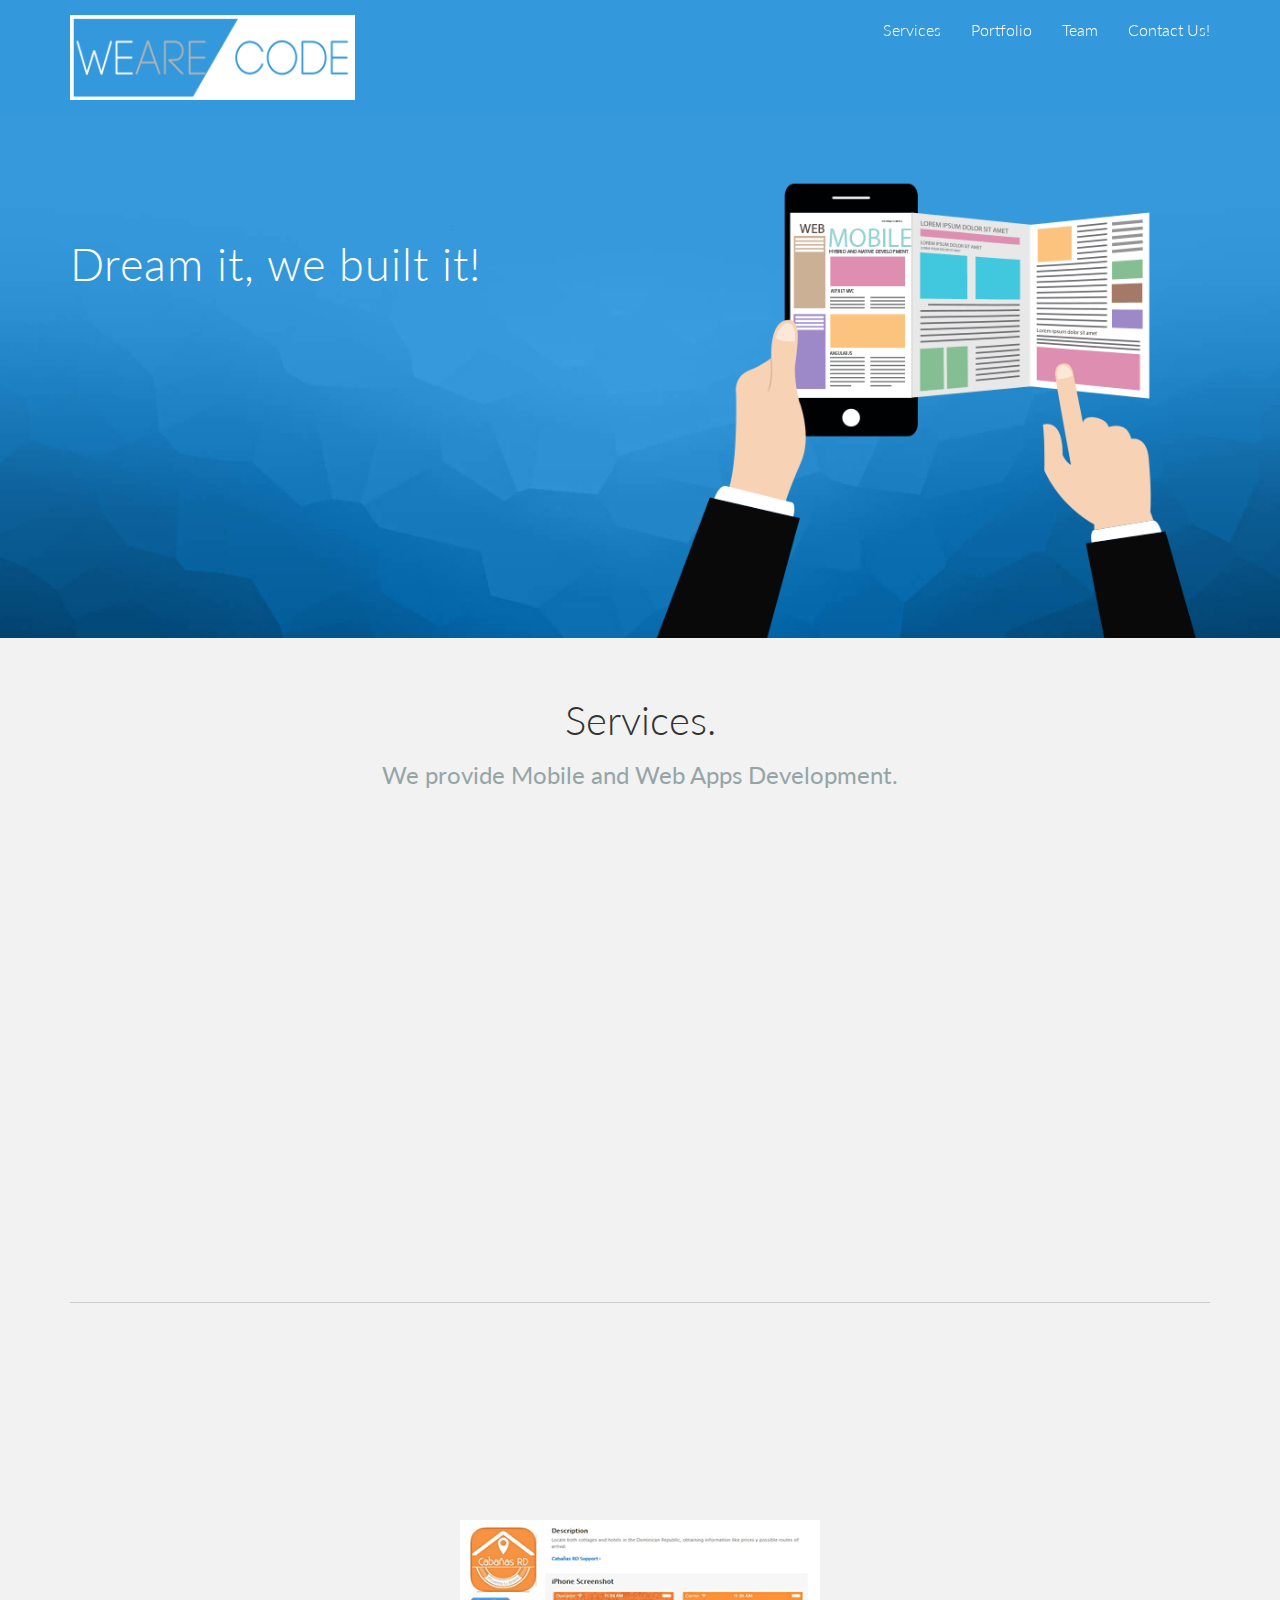
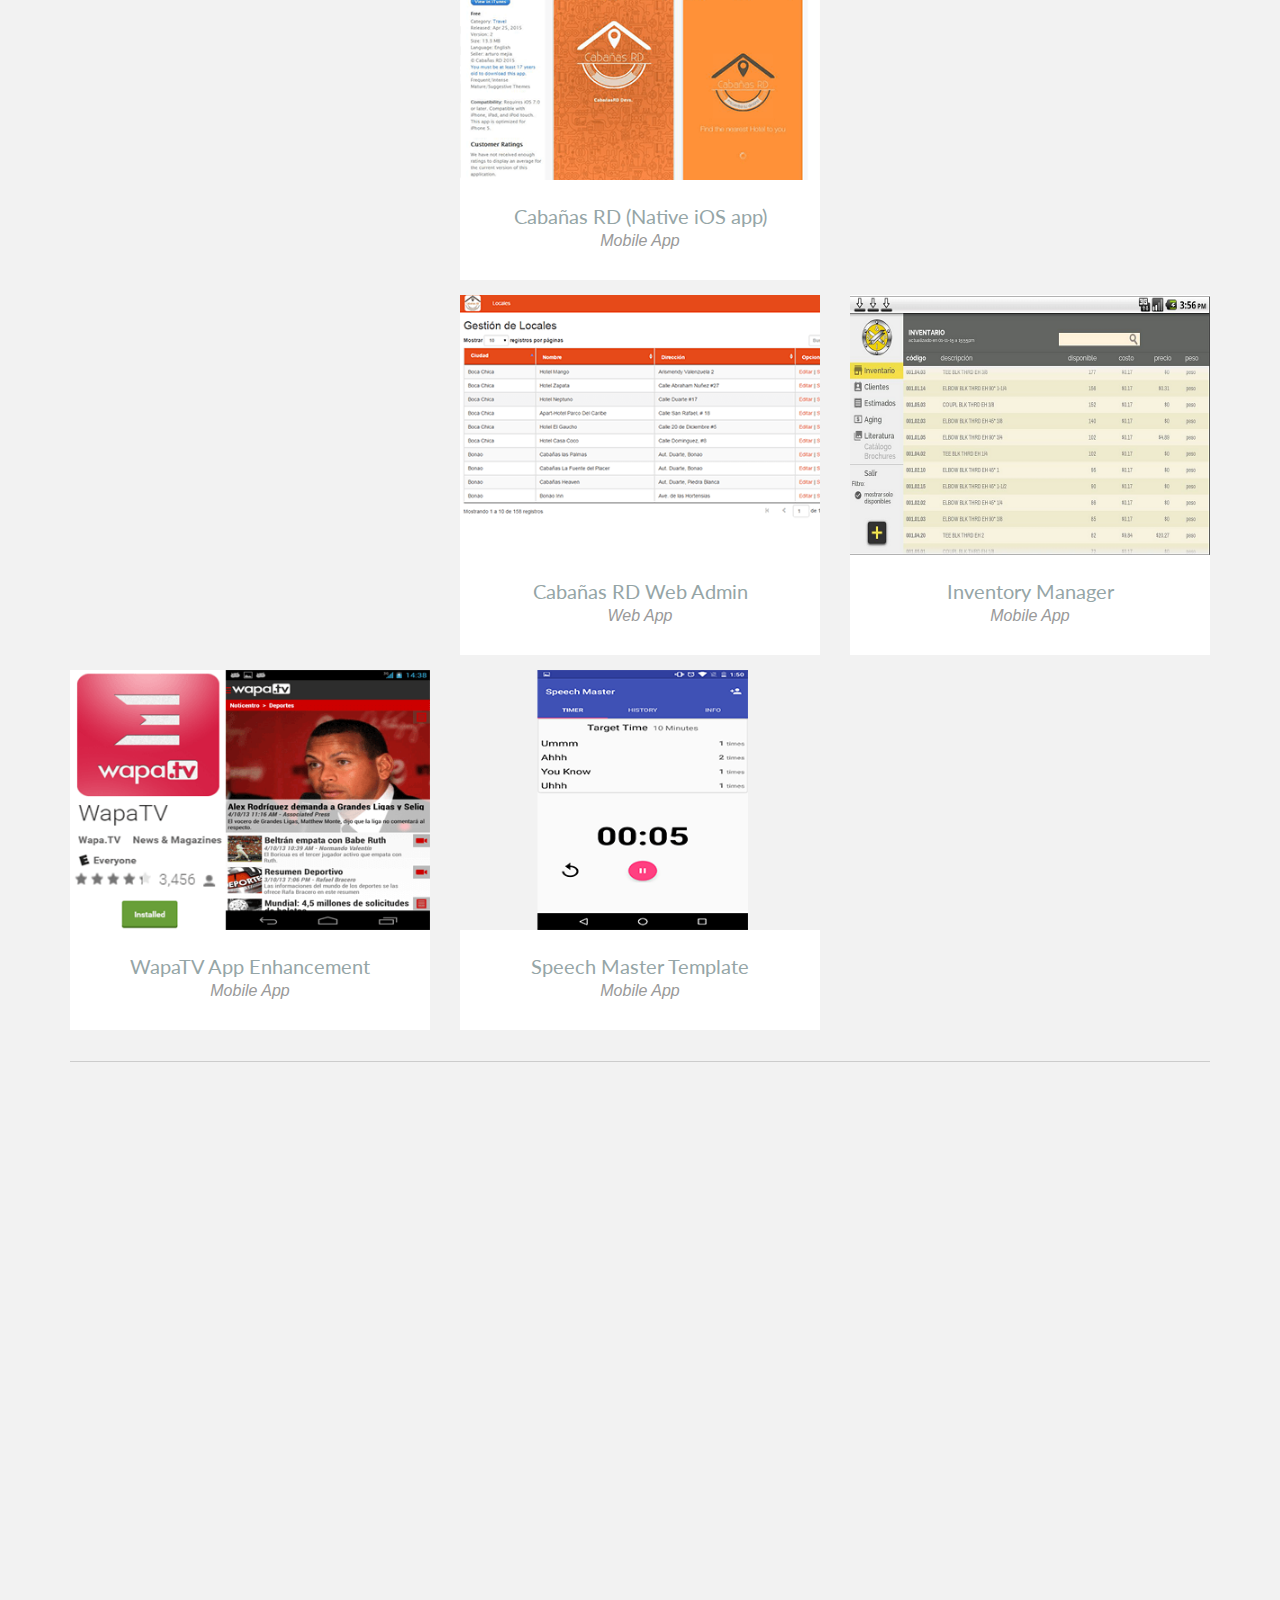
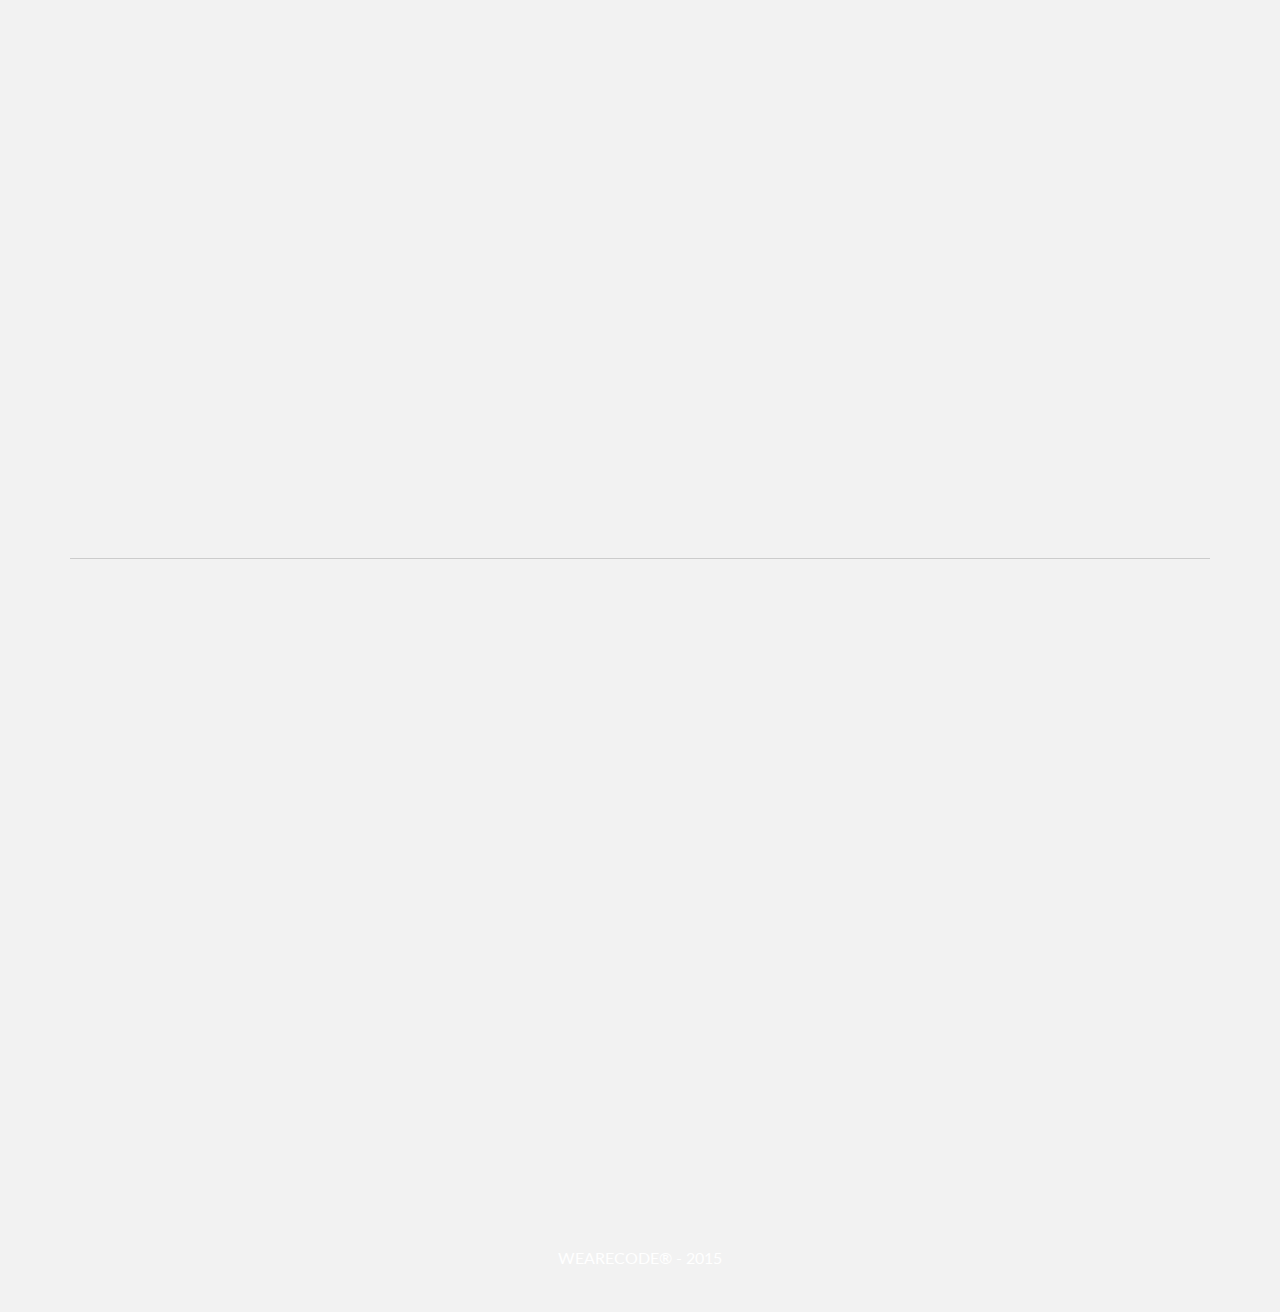
<file: wcag/index.html>
<!DOCTYPE html>
<html lang="en">
  <head>
  <link rel="apple-touch-icon" sizes="57x57" href="assets/img/apple-icon-57x57.png">
	<link rel="apple-touch-icon" sizes="60x60" href="assets/img/apple-icon-60x60.png">
	<link rel="apple-touch-icon" sizes="72x72" href="assets/img/apple-icon-72x72.png">
	<link rel="apple-touch-icon" sizes="76x76" href="assets/img/apple-icon-76x76.png">
	<link rel="apple-touch-icon" sizes="114x114" href="assets/img/apple-icon-114x114.png">
	<link rel="apple-touch-icon" sizes="120x120" href="assets/img/apple-icon-120x120.png">
	<link rel="apple-touch-icon" sizes="144x144" href="assets/img/apple-icon-144x144.png">
	<link rel="apple-touch-icon" sizes="152x152" href="assets/img/apple-icon-152x152.png">
	<link rel="apple-touch-icon" sizes="180x180" href="assets/img/apple-icon-180x180.png">
	<link rel="icon" type="image/png" sizes="192x192"  href="assets/img/android-icon-192x192.png">
	<link rel="icon" type="image/png" sizes="32x32" href="assets/img/favicon-32x32.png">
	<link rel="icon" type="image/png" sizes="96x96" href="assets/img/favicon-96x96.png">
	<link rel="icon" type="image/png" sizes="16x16" href="assets/img/favicon-16x16.png">
	<meta name="msapplication-TileImage" content="assets/img/ms-icon-144x144.png">
    <meta charset="utf-8">
    <meta http-equiv="X-UA-Compatible" content="IE=edge">
    <meta name="viewport" content="width=device-width, initial-scale=1">
    <meta name='Classification' content='Business'>
    <meta name='author' content='We Are Code Team, angelrenegarcia13@gmail.com'>
    <meta name='category' content='Business'>
    <!--<link rel="shortcut icon" href="assets/img/favicon.png">-->

    <title>WE ARE CODE - Dream it, we built it!</title>

    <!-- Bootstrap core CSS -->
    <link href="assets/css/bootstrap.css" rel="stylesheet">

	<link href="assets/css/font-awesome.min.css" rel="stylesheet" type="text/css">
    <!-- Custom styles for this template -->
    <link href="assets/css/animate.css" rel="stylesheet">
    <link href="assets/css/main.css" rel="stylesheet">

    <!-- Fonts from Google Fonts -->
	<link href='http://fonts.googleapis.com/css?family=Lato:300,400,900' rel='stylesheet' type='text/css'>
    
    <!-- HTML5 shim and Respond.js IE8 support of HTML5 elements and media queries -->
    <!--[if lt IE 9]>
      <script src="https://oss.maxcdn.com/libs/html5shiv/3.7.0/html5shiv.js"></script>
      <script src="https://oss.maxcdn.com/libs/respond.js/1.3.0/respond.min.js"></script>
    <![endif]-->
  </head>

  <body data-spy="scroll" data-target=".navbar" data-offset="50">

    <!-- Fixed navbar -->
    <div class="navbar navbar-default navbar-fixed-top color-navbar" id="header">
      <div class="container">
        <div class="navbar-header">
          <button type="button" class="navbar-toggle" data-toggle="collapse" data-target=".navbar-collapse">
            <span class="sr-only">Open Menu</span>  
            <span class="icon-bar"></span>
            <span class="icon-bar"></span>
            <span class="icon-bar"></span>
          </button>
          <a class="navbar-brand" href="#">
          	<img class="img-responsive logo-big logo" id="logo" src="assets/img/We Are Code.png" alt="WEARECODE Logo"/>
          </a>
        </div>
        <div class="navbar-collapse collapse">
          <ul class="nav navbar-nav navbar-right headerMargin">
          	<li><a href="#headerwrap" class="hidden"><span class="sr-only">Main Menu</span> </a></li>
          	<li><a href="#services">Services</a></li>
          	<li><a href="#portfolio">Portfolio</a></li>
          	<li><a href="#about">Team</a></li>
            <li><a href="#contact">Contact Us!</a></li>
          </ul>
        </div><!--/.nav-collapse -->
      </div>
    </div>
<div class="bg-1 section-parallax">
	<div id="headerwrap">
		<div class="container">
			<div class="row">
				<div class="col-lg-6 postZoom">
					<h1>Dream it, we built it!</h1>				
				</div>
				<div class="col-lg-6 postRight">
					<img class="img-responsive" src="assets/img/ipad-hand.png" alt="Mobile Software Development">
				</div>
				
			</div><!-- /row -->
		</div><!-- /container -->
	</div><!-- /headerwrap -->
</div>
	
	<div class="container" id="services" >
		<div class="row mt centered">
			<div class="col-lg-6 col-lg-offset-3 postZoom">
				<h1>Services.<br/></h1>
				<h3>We provide Mobile and Web Apps Development<!--, UI/UX design Business / Corporate Websites creation-->.</h3>
			</div>
		</div><!-- /row -->
		
		<div class="row mt centered">
			<div class="col-lg-4 postBounceDown">
				<img src="assets/img/ser01.png" width="180" alt="Mobile Apps">
				<h4>Mobile Apps</h4>
				<p>We build and design mobile apps that feel and look nice adapted to your needs. iOS, Android and Hybrid apps (with Cordova).</p>
			</div><!--/col-lg-4 -->

			<div class="col-lg-4 postBounceDown">
				<img src="assets/img/ser02.png" width="180" alt="Web Apps">
				<h4>Web Apps</h4>
				<p>The We Are Code Team can develop the right app that can help your business to improve its daily operations. Using cutting edge web tecnologies. Let us help you with web-based systems.</p>

			</div><!--/col-lg-4 -->

			<div class="col-lg-4 postBounceDown">
				<img src="assets/img/ser03.png" width="180" alt="Business Websites">
				<h4>Business / Corporate Websites</h4>
				<p>We create websites with modern designs and features for small and medium businesses, optimized for desktop and mobile (responsive design), that are affordable, easy to maintain and with the flexibility to grow with your business needs.</p>

			</div><!--/col-lg-4 -->
		</div><!-- /row -->
	</div><!-- /container -->
	
	<div class="container">
		<hr>
	</div><!-- /container -->
	
	<div class="container" id="portfolio">
		<div class="row mt centered">
			<div class="col-lg-6 col-lg-offset-3 postZoom">
				<h1>Portfolio.</h1>
				<h3>Our latest projects, made with love.</h3>
			</div>
		</div><!-- /row -->
	
		<div class="row">
                <div class="col-md-4 col-sm-6 portfolio-item postZoom">
                    <a href="#portfolioModal1" class="portfolio-link" data-toggle="modal">
                        <div class="portfolio-hover">
                            <div class="portfolio-hover-content">
                                <i class="fa fa-plus fa-3x"></i>
                            </div>
                        </div>
                        <img src="assets/img/cabanasapp.png" class="img-responsive" alt="Cabañas RD Android">
                    </a>
                    <div class="portfolio-caption">
                        <h4>Cabañas RD (Native Android app)</h4>
                        <p class="text-muted">Mobile App</p>
                    </div>
                </div>
				<div class="col-md-4 col-sm-6 portfolio-item postZoom hiddenAn visibleAn animated zoomIn">
                    <a href="#portfolioModal2" class="portfolio-link" data-toggle="modal">
                        <div class="portfolio-hover">
                            <div class="portfolio-hover-content">
                                <i class="fa fa-plus fa-3x"></i>
                            </div>
                        </div>
                        <img src="assets/img/cabanasapp_ios_mini.png" class="img-responsive" alt="Cabañas RD iOS">
                    </a>
                    <div class="portfolio-caption">
                        <h4>Cabañas RD (Native iOS app)</h4>
                        <p class="text-muted">Mobile App</p>
                    </div>
                </div>	
                <div class="col-md-4 col-sm-6 portfolio-item postZoom">
                    <a href="#portfolioModal3" class="portfolio-link" data-toggle="modal">
                        <div class="portfolio-hover">
                            <div class="portfolio-hover-content">
                                <i class="fa fa-plus fa-3x"></i>
                            </div>
                        </div>
                        <img src="assets/img/roundicons.png" class="img-responsive" alt="Cabanasrd.com.do">
                    </a>
                    <div class="portfolio-caption">
                        <h4>Cabanasrd.com.do</h4>
                        <p class="text-muted">Website Design</p>
                    </div>
                </div>
                
                <div class="col-md-4 col-sm-6 portfolio-item postZoom">
                    <a href="#portfolioModal4" class="portfolio-link" data-toggle="modal">
                        <div class="portfolio-hover">
                            <div class="portfolio-hover-content">
                                <i class="fa fa-plus fa-3x"></i>
                            </div>
                        </div>
                        <img src="assets/img/safecar.png" class="img-responsive" alt="SafeCar">
                    </a>
                    <div class="portfolio-caption">
                        <h4>SafeCar</h4>
                        <p class="text-muted">Mobile App</p>
                    </div>
                </div>
				

				<div class="col-md-4 col-sm-6 portfolio-item postZoom hiddenAn visibleAn animated zoomIn">
                    <a href="#portfolioModal6" class="portfolio-link" data-toggle="modal">
                        <div class="portfolio-hover">
                            <div class="portfolio-hover-content">
                                <i class="fa fa-plus fa-3x"></i>
                            </div>
                        </div>
                        <img src="assets/img/backend_cabanas_mini.png" class="img-responsive" alt="Cabañas RD Web Admin">

                    </a>
                    <div class="portfolio-caption">
                        <h4>Cabañas RD Web Admin</h4>
                        <p class="text-muted">Web App</p>
                    </div>
                </div>
				
				
				<div class="col-md-4 col-sm-6 portfolio-item postZoom hiddenAn visibleAn animated zoomIn">
                    <a href="#portfolioModal7" class="portfolio-link" data-toggle="modal">
                        <div class="portfolio-hover">
                            <div class="portfolio-hover-content">
                                <i class="fa fa-plus fa-3x"></i>
                            </div>
                        </div>
                        <img src="assets/img/inventory_manager_mini.png" class="img-responsive" alt="Inventory Manager">
                    </a>
                    <div class="portfolio-caption">
                        <h4>Inventory Manager</h4>
                        <p class="text-muted">Mobile App</p>
                    </div>
                </div>
				
				<div class="col-md-4 col-sm-6 portfolio-item postZoom hiddenAn visibleAn animated zoomIn">
                    <a href="#portfolioModal8" class="portfolio-link" data-toggle="modal">
                        <div class="portfolio-hover">
                            <div class="portfolio-hover-content">
                                <i class="fa fa-plus fa-3x"></i>
                            </div>
                        </div>
                        <img src="assets/img/wepa_app.png" class="img-responsive" alt="WapaTV App Enhancement">
                    </a>
                    <div class="portfolio-caption">
                        <h4>WapaTV App Enhancement</h4>
                        <p class="text-muted">Mobile App</p>
                    </div>
                </div>
	
					<div class="col-md-4 col-sm-6 portfolio-item postZoom hiddenAn visibleAn animated zoomIn">
                    <a href="#portfolioModal9" class="portfolio-link" data-toggle="modal">
                        <div class="portfolio-hover">
                            <div class="portfolio-hover-content">
                                <i class="fa fa-plus fa-3x"></i>
                            </div>
                        </div>
                        <img src="assets/img/speech_master.png" class="img-responsive" alt="Speech Master Template">
                    </a>
                    <div class="portfolio-caption">
                        <h4>Speech Master Template</h4>
                        <p class="text-muted">Mobile App</p>
                    </div>
                </div>
            </div>
	</div><!--/container -->
	
	<div class="container">
		<hr>
	</div><!-- /container -->

	<div class="container" id="about" >
		<div class="row mt centered postZoom">
			<div class="col-lg-6 col-lg-offset-3">
				<h1>Our Awesome Team.</h1>
				<h3>We are a group of young professionals specialized in software development.</h3>
			</div>
		</div><!-- /row -->
		
		<div class="row mt centered">
			<div class="col-md-4 postLeft">
				<img class="img-circle" src="assets/img/angel.png" width="140" alt="Angel Garcia">
				<h4>Angel Garcia</h4>
				<p>Angel is a creative coder that loves web and mobile development, is also UI/UX designer, in his spare time is devoted to kill corrupt politicians, joke, he likes to play basketball and collecting Rap/Hip Hop instrumentals.</p>
				<p>
					<ul class="list-inline social-buttons">
                            <li><a href="http://angelrenegarcia.com" target="_blank"><i class="fa fa-link"></i><span class="sr-only">Web Link</span></a>
                            </li>
                            <li><a href="https://twitter.com/_AngelGarcia13" target="_blank"><i class="fa fa-twitter"></i><span class="sr-only">Twitter Link</span></a>
                            </li>
                            <li><a href="https://do.linkedin.com/in/angelrenegarcia" target="_blank"><i class="fa fa-linkedin"></i><span class="sr-only">LinkedIn Link</span></a>
                            </li>
                    </ul>
				</p>
			</div><!--/col-lg-4 -->

			<div class="col-md-4 postBounceDown">
				<img class="img-circle" src="assets/img/arturo.jpg" width="140" alt="Arturo Mejía">
				<h4>Arturo Mejía</h4>
				<p>
					Arturo is our top mobile developer, lover of technology,
					challenges and the knowledge, when he is not working, is getting fun doing extreme sports.
				</p>
				<p>
					<ul class="list-inline social-buttons">
						   <li><a href="https://www.linkedin.com/in/arturomejiamarmol"><i class="fa fa-linkedin"></i><span class="sr-only">LinkedIn Link</span></a></li>
						   <li><a href="https://twitter.com/arturomejia481"><i class="fa fa-twitter"></i><span class="sr-only">Twitter Link</span></a></li>
                           <li><a href="https://www.facebook.com/amejiamarmol"><i class="fa fa-facebook"></i><span class="sr-only">Facebook Link</span></a></li>
                    </ul>
				</p>
			</div><!--/col-lg-4 -->

			<div class="col-md-4 postRight">
				<img class="img-circle" src="assets/img/johnny.png" width="140" alt="Johnny Zabala">
				<h4>Johnny Zabala</h4>
				<p>Johnny has been a software developer since 2009 with a focus mainly on Web and Mobile development. He loves reading and the adventure.
				</p>
				<p>
					<ul class="list-inline social-buttons">
                            <li><a href="https://www.facebook.com/johnny.zabalasanchez"><i class="fa fa-facebook"></i><span class="sr-only">Facebook Link</span></a>
                            </li>
                            <li><a href="https://www.linkedin.com/in/johnnyzabala"><i class="fa fa-linkedin"></i><span class="sr-only">LinkedIn Link</span></a>
                            </li>
                    </ul>
				</p>
			</div><!--/col-lg-4 -->
			<div class="clearfix"></div>
			<div class="col-md-4 col-md-offset-4 postBounceDown">
				<img class="img-circle" src="assets/img/santiago.png" width="140" alt="Santiago Ramírez">
				<h4>Santiago Ramírez</h4>
				<p>He is an enthusiastic TIC Engineer with more than 4 years experience working as software developer with a strong educational background. He likes reading and loves maths.</p>
				<p>
					<ul class="list-inline social-buttons">
                            <li><a href="https://www.facebook.com/santiagor11"><i class="fa fa-facebook"></i><span class="sr-only">Facebook Link</span></a>
                            </li>
                            <li><a href="https://do.linkedin.com/pub/santiago-ramirez-perez/5b/11b/b6b/en"><i class="fa fa-linkedin"></i><span class="sr-only">LinkedIn Link</span></a>
                            </li>
                    </ul>
				</p>
			</div><!--/col-lg-4 -->
			
		</div><!-- /row -->
	</div><!-- /container -->
	
	<div class="container">
		<hr>
	</div><!-- /container -->

	<!--Contact Us-->
	
	<div id="contact" class="container">
		<div class="row mt centered">
			<div class="col-lg-6 col-lg-offset-3">
				<h1 class="postZoom">Contact us</h1>
	    		<h3 class="postZoom">We'd love to hear about your next project!</h3>
			</div>
		</div><!-- /row -->
	    <div class="row mt centered">
	          <div class="col-sm-6 col-xs-12 col-centered">
	            <form name="sendmail" id="sendmail" action="#" method="POST">
                    <label for="subject" class="sr-only">Subject</label>
	                <input type="text" name="subject" id="subject" placeholder="Subject..." required="" class="postLeft">
                    <label for="email" class="sr-only">Email Address</label>
	                <input type="email" name="email" id="email" placeholder="Email Address..." required="" class="postRight">
                    <label for="message" class="sr-only">Message</label>
	                <textarea rows="6" name="message" placeholder="Message" required="" class="postLeft" id="message"></textarea>
	                <input type="submit" value="SEND" data-loading-text="Enviando..." class="postBounceDown"> 
	                </form>
	                <div id="myAlert" class="alert alert-warning alert-dismissible fade in hidden" role="alert">
	                  <button type="button" class="close" data-dismiss="alert" aria-label="Close"><span aria-hidden="true">×</span></button>
	                  <strong>Message Sent!</strong> Thanks for contacting us.
	                </div>
	          </div><!-- /.col-lg-6 -->
	          
	    </div><!-- /.row -->
    	<br>
	</div>
	<!-- / Contact Us-->
	<div class="bg-1 section-parallax" id="footer" >
	<div class="container">
		<p class="centered footerP"><span>WEARECODE® - 2015</span></p>
	</div><!-- /container -->
	</div>
	<!--Modals Showcase-->
<div class="portfolio-modal modal fade" id="portfolioModal1" tabindex="-1" role="dialog" aria-hidden="true">				
        <div class="modal-content">
            <div class="close-modal" data-dismiss="modal">
                <div class="lr">
                    <div class="rl">
                    </div>
                </div>
            </div>
            <div class="container">
                <div class="row">
                    <div class="col-lg-8 col-lg-offset-2">
                        <div class="modal-body">
                            <!-- Project Details Go Here -->
                            <h2>Cabañas RD (Native Android app)</h2>
                            <p class="item-intro text-muted">Mobile Development</p>
                            <img class="img-responsive img-centered" src="assets/img/cabanasapp1.png" alt="Cabañas RD, Image 1">
							<img class="img-responsive img-centered" src="assets/img/cabanasapp2.png" alt="Cabañas RD, Image 2">
							<img class="img-responsive img-centered" src="assets/img/cabanasapp3.png" alt="Cabañas RD, Image 3">
							<img class="img-responsive img-centered" src="assets/img/cabanasapp4.png" alt="Cabañas RD, Image 4">
							<img class="img-responsive img-centered" src="assets/img/cabanasapp5.png" alt="Cabañas RD, Image 4">
							<img class="img-responsive img-centered" src="assets/img/cabanasapp6.png" alt="Cabañas RD, Image 5">
							<img class="img-responsive img-centered" src="assets/img/cabanasapp7.webp" alt="Cabañas RD, Image 6">
                            <p class="text-left">Cabañas RD is an app for find Hotels or motels in Dominican Republic, you can get info such as price, pictures, rating ,suggest a place and how do you can get to them from where you are, more than 10 Thousand Downloaded on Google Play Store and 4.6 stars.   
                            <br>
                            <br>
                            Technologies that works.
                            <br> 
                            ★ Native Android (Java).
                            <br>
                            ★ Native iOS.
                            <br>
                            ★ API REST (Built on ASP.NET MVC 5).
                            <br>
                            ★ Integrate with admob (AdMob is a mobile advertising )
                            <br> 
                            ★ Google analytics (User Mobile App Analytics measures)  
							<br>
                            ★ Google Map API 
                            <br>
                            ★ Have Offline Support.  
							<br><br>
                            You can download Cabañas RD <a href="http://cabanasrd.com.do">here</a> 
                            </p>
                            
                            <ul class="list-inline">
                                <li><span class="label label-primary">Date: January 2015</span></li>
                                <li><span class="label label-primary">Client: CabañasRD Team</span></li>
                                <li><span class="label label-primary">Category: Mobile Development</span></li>
                            </ul>
							<br>
                            <button type="button" class="btn btn-primary" data-dismiss="modal"><i class="fa fa-times"></i> Close Project</button>
                        </div>
                    </div>
                </div>
            </div>
        </div>
    </div>
	<div class="portfolio-modal modal fade" id="portfolioModal2" tabindex="-1" role="dialog" aria-hidden="true">
        <div class="modal-content">
            <div class="close-modal" data-dismiss="modal">
                <div class="lr">
                    <div class="rl">
                    </div>
                </div>
            </div>
            <div class="container">
                <div class="row">
                    <div class="col-lg-8 col-lg-offset-2">
                        <div class="modal-body">
                            <!-- Project Details Go Here -->
                            <h2>Cabañas RD  (Native iOS app)</h2>
                            <p class="item-intro text-muted">Mobile Development</p>
                            <img class="img-responsive img-centered" src="assets/img/cabanasapp_ios1.jpg" alt="Cabañas RD, Image 1">
							<img class="img-responsive img-centered" src="assets/img/cabanasapp_ios2.png" alt="Cabañas RD, Image 2">
							<img class="img-responsive img-centered" src="assets/img/cabanasapp_ios3.png" alt="Cabañas RD, Image 3">
							<img class="img-responsive img-centered" src="assets/img/cabanasapp_ios4.png" alt="Cabañas RD, Image 4">
							<img class="img-responsive img-centered" src="assets/img/cabanasapp_ios5.png" alt="Cabañas RD, Image 5">
							<img class="img-responsive img-centered" src="assets/img/cabanasapp_ios6.png" alt="Cabañas RD, Image 6">

                            <p class="text-left">Cabañas RD is an app for find Hotels or motels in Dominican Republic, you can get info such as price, pictures, rating ,suggest a place and how do you can get to them from where you are, more than 10 Thousand Downloaded on Google Play Store and 4.6 stars.   
                            <br>
                            <br>
                            Cabañas RD is build in with the last UI experience on iOS..
                            <br><br>
                            ★ Native Swift.
                            <br>
                            ★ Google Map API.
                            <br>
★ Have Offline Support.
                            <br> 
                            </p>
                            
                            <ul class="list-inline">
                                <li><span class="label label-primary">Date: January 2015</span></li>
                                <li><span class="label label-primary">Client: CabañasRD Team</span></li>
                                <li><span class="label label-primary">Category: Mobile Development</span></li>
                            </ul>
							<br>
                            <button type="button" class="btn btn-primary" data-dismiss="modal"><i class="fa fa-times"></i> Close Project</button>
                        </div>
                    </div>
                </div>
            </div>
        </div>
    </div>
    <div class="portfolio-modal modal fade" id="portfolioModal3" tabindex="-1" role="dialog" aria-hidden="true">
        <div class="modal-content">
            <div class="close-modal" data-dismiss="modal">
                <div class="lr">
                    <div class="rl">
                    </div>
                </div>
            </div>
            <div class="container">
                <div class="row">
                    <div class="col-lg-8 col-lg-offset-2">
                        <div class="modal-body">
                            <!-- Project Details Go Here -->
                            <h2 class="titleProject">CABANASRD.COM.DO</h2>
                            <p class="item-intro text-muted">Product Landing Page.</p>
                            <img class="img-responsive img-centered" src="assets/img/landing_cabanas.png" alt="CABANASRD.COM.DO">
                            <p>Web & Mobile Design.
                            <br/>
                            Responsive Website of the mobile application CabañasRD.
                            <br/>
                            Template made from scratch, using Bootstrap 3.</p>
                            <br/><br/>
                            You can see the landing page <a href="http://cabanasrd.com.do">here</a> 
                            </p>
                            
                            <ul class="list-inline">
                                <li><span class="label label-primary">Date: January 2015</span></li>
                                <li><span class="label label-primary">Client: CabañasRD Team</span></li>
                                <li><span class="label label-primary">Category: Website Design</span></li>
                            </ul>
							<br/>
                            <button type="button" class="btn btn-primary" data-dismiss="modal"><i class="fa fa-times"></i> Close Project</button>
                        </div>
                    </div>
                </div>
            </div>
        </div>
    </div>

    <div class="portfolio-modal modal fade" id="portfolioModal4" tabindex="-1" role="dialog" aria-hidden="true">
        <div class="modal-content">
            <div class="close-modal" data-dismiss="modal">
                <div class="lr">
                    <div class="rl">
                    </div>
                </div>
            </div>
            <div class="container">
                <div class="row">
                    <div class="col-lg-8 col-lg-offset-2">
                        <div class="modal-body">
                            <!-- Project Details Go Here -->
                            <h2>SafeCar</h2>
                            <p class="item-intro text-muted">Android App.</p>
                            <img class="img-responsive img-centered" src="assets/img/safecar_full.png" alt="SafeCar">
                            <p>
                            The goals of this app is use an old or cheap smartphone for tracking your car. You need two smartphone one that goes hidden in the car and other for watch the actual position of your car. 
                            <br/>
                            In case of theft the owner will be notified immediately, able to know the specific location of his car.  For each phone you have one app.  
                            <br/>
                            <p class="text-left">
                             The App For the old phone that is hidden in your car (Tracking device) you can do:  
                               <br/>
                               <br/>
                            ★ Sync your account. 
                            <br/>
                            ★ If you call this phone it take the call automatically and you can listen the inside vehicle (you can listening conversation of the thief) 
                            <br/>
                            ★ Save the position and the status of device of the car in a server (It does automatically). 
                            <br/>
                            ★ If you send it a S.M.S with the keyword "SAFECAR911", the app will send you the position of the car(The name of the street and url of google maps show you the exact latitude and longitude).   

                            <br/><br/>
                            The App for tracking your car you can:
                            <br/>  
                            <br/>
                            ★ Sign up 
                            <br/>
                            ★ Log in 
                            <br/>
                            ★ The app send you a push notification automatically when you are 20 meters far of the car's position and the car is moving, "telling you that your car is moving" (for example if you left your car in a parking lot and you are eating in a restaurant your car can't move until you return to it, if your car changes it’s position and is 20 meters far of you, the app will send you a notification)
                            <br/>
                            ★ Track your car (See a history of all position where your was) 
                            <br/>
                            ★ Recording the inside of your car (The cell phone call to the tracking device and the tracking device automatically answer the call and start the recording) 
                            <br/>
                            ★ Update your user and car information. 
                            <br/>
                            ★ Log out 
                            </p>
                            
                            </p>
                            <br/>
                            <ul class="list-inline">
                                <li><span class="label label-primary">Date: June 2014</span></li>
                                <li><span class="label label-primary">Client: Personal University Project</span></li>
                                <li><span class="label label-primary">Category: Mobile Development</span></li>
                            </ul>
                            <button type="button" class="btn btn-primary" data-dismiss="modal"><i class="fa fa-times"></i> Close Project</button>
                        </div>
                    </div>
                </div>
            </div>
        </div>
    </div>

  <div class="portfolio-modal modal fade" id="portfolioModal5" tabindex="-1" role="dialog" aria-hidden="true">
            <div class="modal-content">
            <div class="close-modal" data-dismiss="modal">
                <div class="lr">
                    <div class="rl">
                    </div>
                </div>
            </div>
            <div class="container">
                <div class="row">
                    <div class="col-lg-8 col-lg-offset-2">
                        <div class="modal-body">
                            <!-- Project Details Go Here -->
                            <h2>DroidPolls</h2>
                            <p class="item-intro text-muted">Mobile App</p>
<p>DroidPolls is an app for surveys, it helps pollsters to make surveys using their phones, we are code was part of team responsible for develop the Native Android app.</p>
                            <img class="img-responsive img-centered" src="assets/img/droidpols.png" alt="DroidPolls, Image 1">
<img class="img-responsive img-centered" src="assets/img/droidpolls2.png" alt="DroidPolls, Image 2">
<img class="img-responsive img-centered" src="assets/img/droidpolls3.png" alt="DroidPolls, Image 3">
<img class="img-responsive img-centered" src="assets/img/droidpolls4.png" alt="DroidPolls, Image 4">
                            
                             
                            
                            
                            <ul class="list-inline">
                                <li><span class="label label-primary">Date: February 2013</span></li>
                                <li><span class="label label-primary">Client: Raydelto Hernandez &amp; Willis Polanco</span></li>
                                <li><span class="label label-primary">Category: Mobile App</span></li>
                            </ul>
							<br>
                            <button type="button" class="btn btn-primary" data-dismiss="modal"><i class="fa fa-times"></i> Close Project</button>
                        </div>
                        
                    </div>
                </div>
            </div>
        </div>
    </div>
<div class="portfolio-modal modal fade" id="portfolioModal6" tabindex="-1" role="dialog" aria-hidden="true">				
        <div class="modal-content">
            <div class="close-modal" data-dismiss="modal">
                <div class="lr">
                    <div class="rl">
                    </div>
                </div>
            </div>
            <div class="container">
                <div class="row">
                    <div class="col-lg-8 col-lg-offset-2">
                        <div class="modal-body">
                            <!-- Project Details Go Here -->
                            <h2>Cabañas RD Web Admin</h2>
                            <p class="item-intro text-muted">Web app Development</p>
                            <img class="img-responsive img-centered" src="assets/img/backend_cabanas.png" alt="Cabañas RD Web Admin, Image 1">
							<img class="img-responsive img-centered" src="assets/img/backend_cabanas1.png" alt="Cabañas RD Web Admin, Image 2">
							<img class="img-responsive img-centered" src="assets/img/backend_cabanas2.png" alt="Cabañas RD Web Admin, Image 3">
							<img class="img-responsive img-centered" src="assets/img/backend_cabanas3.png" alt="Cabañas RD Web Admin, Image 4">
                            <p class="text-left"> Cabañas RD Web Admin is the back office for manage all the information that is display on 
							the mobile applications.   
                            <br>
                            <br>
                            Technologies that works.
                            <br> 
                            ★API REST (Built on ASP.NET MVC 5).
                            <br>
                            ★SQL Server Data Base
                            <br>
                            ★Azure Cloud Service
                            <ul class="list-inline">
                                <li><span class="label label-primary">Date: January 2015</span></li>
                                <li><span class="label label-primary">Client: CabañasRD Team</span></li>
                                <li><span class="label label-primary">Category: Web App Development</span></li>
                            </ul>
							<br>
                            <button type="button" class="btn btn-primary" data-dismiss="modal"><i class="fa fa-times"></i> Close Project</button>
                        </div>
                    </div>
                </div>
            </div>
        </div>
    </div>
 
 <div class="portfolio-modal modal fade" id="portfolioModal7" tabindex="-1" role="dialog" aria-hidden="true">				
        <div class="modal-content">
            <div class="close-modal" data-dismiss="modal">
                <div class="lr">
                    <div class="rl">
                    </div>
                </div>
            </div>
            <div class="container">
                <div class="row">
                    <div class="col-lg-8 col-lg-offset-2">
                        <div class="modal-body">
                            <!-- Project Details Go Here -->
                            <h2>Inventory Manager</h2>
                            <p class="item-intro text-muted">Mobile Development</p>
                            <img class="img-responsive img-centered" src="assets/img/inventory_manager_0.JPG" alt="Inventory Manager, Image 1">
							<img class="img-responsive img-centered" src="assets/img/inventory_manager_1.JPG" alt="Inventory Manager, Image 2">
							<br>                            
							<p class="text-left">This application was developed for Android tablets, for to be a tool to support the operations of hardware storage vendors, allowing them to place orders, to get the right information in a practical and easy way in order to place an order.</p>   
                            
							<p class="text-left">Our participation in this project was to coordinate and perform the necessary tasks to meet the needs expressed by Luis Roca, to bring the application from to simple needs to reality.</p>
                            <p class="text-left">
							Technologies that works.
                            <br> 
							★ Native Android (Java).
							<br>
                            ★REST API Integration
							</p>
                            <br/>
                            <br/>
                            <ul class="list-inline">
                                <li><span class="label label-primary">Date: August 2015</span></li>
                                <li><span class="label label-primary">Client: Rocanrol, Puerto Rico</span></li>
                                <li><span class="label label-primary">Category: Mobile Development</span></li>
                            </ul>
							<br>
                            <button type="button" class="btn btn-primary" data-dismiss="modal"><i class="fa fa-times"></i> Close Project</button>
                        </div>
                    </div>
                </div>
            </div>
        </div>
    </div>
	
	<div class="portfolio-modal modal fade" id="portfolioModal8" tabindex="-1" role="dialog" aria-hidden="true">				
        <div class="modal-content">
            <div class="close-modal" data-dismiss="modal">
                <div class="lr">
                    <div class="rl">
                    </div>
                </div>
            </div>
            <div class="container">
                <div class="row">
                    <div class="col-lg-8 col-lg-offset-2">
                        <div class="modal-body">
                            <!-- Project Details Go Here -->
                            <h2>WapaTV App Enhancement</h2>
                            <p class="item-intro text-muted">Mobile Development</p>
                            <img class="img-responsive img-centered" src="assets/img/wapa_full.JPG" alt="WapaTV App Enhancement">
							<br>                            
							<p class="text-left">This application give you access to the Wapa TV content channel as programming, video clips and news coverage.</p>   
                            
							<p class="text-left">Our participation in this project was to coordinate and perform the necessary tasks to meet the needs expressed by Luis Roca, to enhancement the actual application..</p>
                            <p class="text-left">
							Technologies that works.
                            <br> 
							★ Native Android (Java).
							<br>
								<a href="https://play.google.com/store/apps/details?id=com.wapa.app">Play Store</a>                        
						<br/>
                            <br/>
                            <ul class="list-inline">
                                <li><span class="label label-primary">Date: October 2015</span></li>
                                <li><span class="label label-primary">Client: Rocanrol, Puerto Rico</span></li>
                                <li><span class="label label-primary">Category: Mobile Development</span></li>
                            </ul>
							<br>
                            <button type="button" class="btn btn-primary" data-dismiss="modal"><i class="fa fa-times"></i> Close Project</button>
                        </div>
                    </div>
                </div>
            </div>
        </div>
    </div>
	
		<div class="portfolio-modal modal fade" id="portfolioModal9" tabindex="-1" role="dialog" aria-hidden="true">				
        <div class="modal-content">
            <div class="close-modal" data-dismiss="modal">
                <div class="lr">
                    <div class="rl">
                    </div>
                </div>
            </div>
            <div class="container">
                <div class="row">
                    <div class="col-lg-8 col-lg-offset-2">
                        <div class="modal-body">
                            <!-- Project Details Go Here -->
                            <h2>Speech Master Template</h2>
                            <p class="item-intro text-muted">Mobile Development</p>
                            
							<br>                            
							<p class="text-left">The goals of this app is help you to improve your speech skills. Detecting how many time you repeat words like Umm, you know and others.</p>   
                            
							<p class="text-left">Our participation in this project was to create the UI components using the material design standard</p>
                            <p class="text-left">
							Technologies that works.
                            <br> 
							★ Native Android (Java).
							<br>
						<br/>
						<img class="img-responsive img-centered" src="assets/img/speach_master_full_1.png" alt="Speech Master Template, Image 1">
						<img class="img-responsive img-centered" src="assets/img/speach_master_full_2.png" alt="Speech Master Template, Image 2">
                            <br/>
                            <ul class="list-inline">
                                <li><span class="label label-primary">Date: December 2015</span></li>
                                <li><span class="label label-primary">Client:Charlin Agramonte, Dominican Republic</span></li>
                                <li><span class="label label-primary">Category: Mobile Development</span></li>
                            </ul>
							<br>
                            <button type="button" class="btn btn-primary" data-dismiss="modal"><i class="fa fa-times"></i> Close Project</button>
                        </div>
                    </div>
                </div>
            </div>
        </div>
    </div>
	
    <div class="modal fade" id="myModal">
	  <div class="modal-dialog">
	    <div class="modal-content">
	      <div class="modal-header" style="background: #3498db;color: #fff;">
	        <button type="button" class="close" data-dismiss="modal" aria-label="Close"><span aria-hidden="true">&times;</span></button>
	        <h4 class="modal-title">WEARECODE</h4>
	      </div>
	      <div class="modal-body">
	        <p>
	        Your message has been sent successfully.
	        <br>
	        We will contact you as soon as possible.
	        </p>
	      </div>
	      <div class="modal-footer" style="text-align: center;">
	        <button type="button" class="btn btn-default" data-dismiss="modal" style="background: #3498db;color: #fff;border: #3498db;">Close</button>
	      </div>
	    </div><!-- /.modal-content -->
	  </div><!-- /.modal-dialog -->
	</div><!-- /.modal -->

    <!-- Bootstrap core JavaScript
    ================================================== -->
    <!-- Placed at the end of the document so the pages load faster -->
    <script src="https://code.jquery.com/jquery-1.10.2.min.js"></script>
    <script src="assets/js/jquery.viewportchecker.js"></script>
    <script src="assets/js/bootstrap.min.js"></script>
    <script src="assets/js/app.js"></script>
	<script>
  (function(i,s,o,g,r,a,m){i['GoogleAnalyticsObject']=r;i[r]=i[r]||function(){
  (i[r].q=i[r].q||[]).push(arguments)},i[r].l=1*new Date();a=s.createElement(o),
  m=s.getElementsByTagName(o)[0];a.async=1;a.src=g;m.parentNode.insertBefore(a,m)
  })(window,document,'script','//www.google-analytics.com/analytics.js','ga');
  ga('create', 'UA-67444240-1', 'auto');
  ga('send', 'pageview');
</script>
  </body>
</html>
</file>
<file: wcag/assets/css/main.css>
body {
  background-color: #f2f2f2;
    font-family: 'Lato', sans-serif;
    font-weight: 300;
    font-size: 16px;
    color: #555;

    -webkit-font-smoothing: antialiased;
    -webkit-overflow-scrolling: touch;

    position: relative; 
}

/* Titles */
h1, h2, h3, h4, h5, h6 {
    font-family: 'Lato', sans-serif;
    font-weight: 300;
    color: #333;
}

h1 {
	font-size: 40px;
}

h3 {
	color: #95a5a6;
	font-weight: 400;
}

h4 {
	color: #95a5a6;
	font-weight: 400;
	font-size: 20px;
}

/* Paragraph & Typographic */
p {
    line-height: 28px;
    margin-bottom: 25px;
    font-size: 16px;
}

.centered {
    text-align: center;
}

/* Links */
a {
    color: #3498db;
    word-wrap: break-word;

    -webkit-transition: color 0.1s ease-in, background 0.1s ease-in;
    -moz-transition: color 0.1s ease-in, background 0.1s ease-in;
    -ms-transition: color 0.1s ease-in, background 0.1s ease-in;
    -o-transition: color 0.1s ease-in, background 0.1s ease-in;
    transition: color 0.1s ease-in, background 0.1s ease-in;
}

a:hover,
a:focus {
    color: #7b7b7b;
    text-decoration: none;
    outline: 0;
}

a:before,
a:after {
    -webkit-transition: color 0.1s ease-in, background 0.1s ease-in;
    -moz-transition: color 0.1s ease-in, background 0.1s ease-in;
    -ms-transition: color 0.1s ease-in, background 0.1s ease-in;
    -o-transition: color 0.1s ease-in, background 0.1s ease-in;
    transition: color 0.1s ease-in, background 0.1s ease-in;
}

 hr {
    display: block;
    height: 1px;
    border: 0;
    border-top: 1px solid #ccc;
    margin: 1em 0;
    padding: 0;
}

.navbar-default {
	background-color: #3498db;
	border-color: transparent;
}

.navbar-default .navbar-brand {
	color: white;
}

.navbar-default .navbar-nav > li > a {
	color: white;
}

/* Helpers */

.mt {
	margin-top: 40px;
	margin-bottom: 40px;
}

.form-control {
	height: 42px;
	font-size: 18px;
	width: 280px;
}

i {
	margin: 8px;
	/*color: #3498db; */
}


/* HeaderWrap */
#headerwrap {
	/* background: url(../img/bg01.jpg) no-repeat center top; */
	/*background-color: #3498db;*/
	margin-top: -20px;
	padding-top:200px;
	background-attachment: relative;
	background-position: center center;
	min-height: 650px;
	width: 100%;
	
    -webkit-background-size: 100%;
    -moz-background-size: 100%;
    -o-background-size: 100%;
    background-size: 100%;

    -webkit-background-size: cover;
    -moz-background-size: cover;
    -o-background-size: cover;
    background-size: cover;
}

#headerwrap h1 {
	margin-top: 60px;
	margin-bottom: 15px;
	color: white;
	font-size: 45px;
	font-weight: 300;
	letter-spacing: 1px;
}

.bg-1 {
    background: url('../img/bg1.jpg') no-repeat center center fixed;
    color: #fff;
    background-size: cover;
}
.section-parallax {
    min-height: 100%;
}

.color-navbar {
    background-color: rgba(52, 152, 219,0.9) !important;
}

.navbar-toggle{
        margin-top: 15px;
    margin-right: 15px;
}
.logo{
    -webkit-transition: height 0.5s;
    -moz-transition: height 0.5s;
    -ms-transition: height 0.5s;
    -o-transition: height 0.5s;
    transition: height 0.5s;
}
.logo-big{
    height: 85px;
}
.logo-small{
    height: 30px;
}
#portfolio .portfolio-item {
    margin: 0 0 15px;
    right: 0
}
#portfolio .portfolio-item .portfolio-link {
    display: block;
    position: relative;
    max-width: 400px;
    margin: 0 auto
}
#portfolio .portfolio-item .portfolio-link .portfolio-hover {
    background: rgba(52, 152, 219,0.9) !important;
    position: absolute;
    width: 100%;
    height: 100%;
    opacity: 0;
    transition: all ease .5s;
    -webkit-transition: all ease .5s;
    -moz-transition: all ease .5s
}
#portfolio .portfolio-item .portfolio-link .portfolio-hover:hover {
    opacity: 1
}
#portfolio .portfolio-item .portfolio-link .portfolio-hover .portfolio-hover-content {
    position: absolute;
    width: 100%;
    height: 20px;
    font-size: 20px;
    text-align: center;
    top: 50%;
    margin-top: -12px;
    color: #fff
}
#portfolio .portfolio-item .portfolio-link .portfolio-hover .portfolio-hover-content i {
    margin-top: -12px
}
#portfolio .portfolio-item .portfolio-link .portfolio-hover .portfolio-hover-content h3,
#portfolio .portfolio-item .portfolio-link .portfolio-hover .portfolio-hover-content h4 {
    margin: 0
}
#portfolio .portfolio-item .portfolio-caption {
    max-width: 400px;
    margin: 0 auto;
    background-color: #fff;
    text-align: center;
    padding: 25px
}
#portfolio .portfolio-item .portfolio-caption h4 {
    text-transform: none;
    margin: 0
}
#portfolio .portfolio-item .portfolio-caption p {
    font-family: "Droid Serif", "Helvetica Neue", Helvetica, Arial, sans-serif;
    font-style: italic;
    font-size: 16px;
    margin: 0
}
#portfolio * {
    z-index: 2
}

#portfolio .portfolio-item .portfolio-link .portfolio-hover .portfolio-hover-content i {
    color: #fff;
}

.portfolio-modal .modal-content {
    border-radius: 0;
    background-clip: border-box;
    -webkit-box-shadow: none;
    box-shadow: none;
    border: 0;
    min-height: 100%;
    padding: 100px 0;
    text-align: center;
}

.portfolio-modal .close-modal {
    position: absolute;
    width: 75px;
    height: 75px;
    background-color: transparent;
    top: 25px;
    right: 25px;
    cursor: pointer;
}

.portfolio-modal .close-modal .lr {
    height: 75px;
    width: 1px;
    margin-left: 35px;
    background-color: #222;
    transform: rotate(45deg);
    -ms-transform: rotate(45deg);
    -webkit-transform: rotate(45deg);
    z-index: 1051;
}

.portfolio-modal .close-modal .lr .rl {
    height: 75px;
    width: 1px;
    background-color: #222;
    transform: rotate(90deg);
    -ms-transform: rotate(90deg);
    -webkit-transform: rotate(90deg);
    z-index: 1052;
}
.portfolio-modal .close-modal:hover {
    opacity: .3;
}
.portfolio-modal .modal-content h2 {
    margin-bottom: 15px;
    font-size: 3em;
}
.btn-primary .fa{
    color: #fff;
}

.portfolio-modal .modal-content img {
    margin-bottom: 30px;
}
.img-centered {
    margin: 0 auto;
}

ul.social-buttons li a:hover, ul.social-buttons li a:focus, ul.social-buttons li a:active {
    background-color: #3498db;
    color: #fff;
}
ul.social-buttons li a {
    display: block;
    background-color: #95ADBD;
    height: 40px;
    width: 40px;
    border-radius: 100%;
    font-size: 20px;
    line-height: 40px;
    color: #fff;
    outline: 0;
    -webkit-transition: all .3s;
    -moz-transition: all .3s;
    transition: all .3s;
}

input:not([type=submit]) {
    width: 85%;
    font-size: 16px;
    margin-bottom: 20px;
    padding: 15px 16px;
    border: 2px solid #ccc;
    -webkit-border-radius: 45px;
    -moz-border-radius: 45px;
    border-radius: 45px;
    color: rgba(52, 152, 219,1.0);
    transition: border-color .6s;
    -webkit-transition: border-color .6s;
}
textarea{
    width:85%;
    padding:15px 16px;
    font-size:16px;
    resize:vertical;
    margin-bottom:20px;
    border:2px solid #ccc;
    -webkit-border-radius:25px;
    -moz-border-radius:25px;
    border-radius:25px;
    color: rgba(52, 152, 219,1.0);
    font-family:Roboto,sans-serif;transition:border-color .6s;
    -webkit-transition:border-color .6s
    }
input:focus,textarea:focus{
    outline:0 transparent;border-color:rgba(52, 152, 219,1.0)
    }
input[type=submit]{
    font-size:18px;
    padding:15px 50px;
    margin:0;
    color:rgba(52, 152, 219,1.0);
    border-color: rgba(52, 152, 219,1.0);
}

input[type=submit]:hover {
color: #fff;
background: rgba(52, 152, 219,1.0);
border-color: rgba(52, 152, 219,1.0);
}
input[type=submit] {
font-size: 18px;
padding: 15px 50px;
margin: 0;
color: #3498db;
border-color: #3498db;
}
button, input[type=submit] {
text-transform: uppercase;
background: #fff;
border: 2px solid #ccc;
color: #999;
font-weight: 500;
margin: 0 5px;
padding: 8px 20px;
-webkit-border-radius: 45px;
-moz-border-radius: 45px;
border-radius: 45px;
font-size: 14px;
cursor: pointer;
transition: color .3s,background .3s,border-color .3s;
-webkit-transition: color .3s,background .3s,border-color .3s;
outline: 0 transparent;
}
input, select {
vertical-align: middle;
}

.col-centered {
    float: none;
    margin: 0 auto;
}

.footerP{
    margin: 20px;
    font-family: 'Lato';
    font-weight: 400;
}

.hiddenAn{
     opacity:0;
}
.visibleAn{
     opacity:1;
}

.headerMargin{
    margin-top: 5px;
}

.navbar-default .navbar-nav > .active > a, .navbar-default .navbar-nav > .active > a:hover, .navbar-default .navbar-nav > .active > a:focus {
    color: #FFFFFF;
    background-color: rgba(5, 94, 152,0.7);
    border-radius: 10px;
}

.titleProject{
    word-wrap: break-word;
}
</file>
